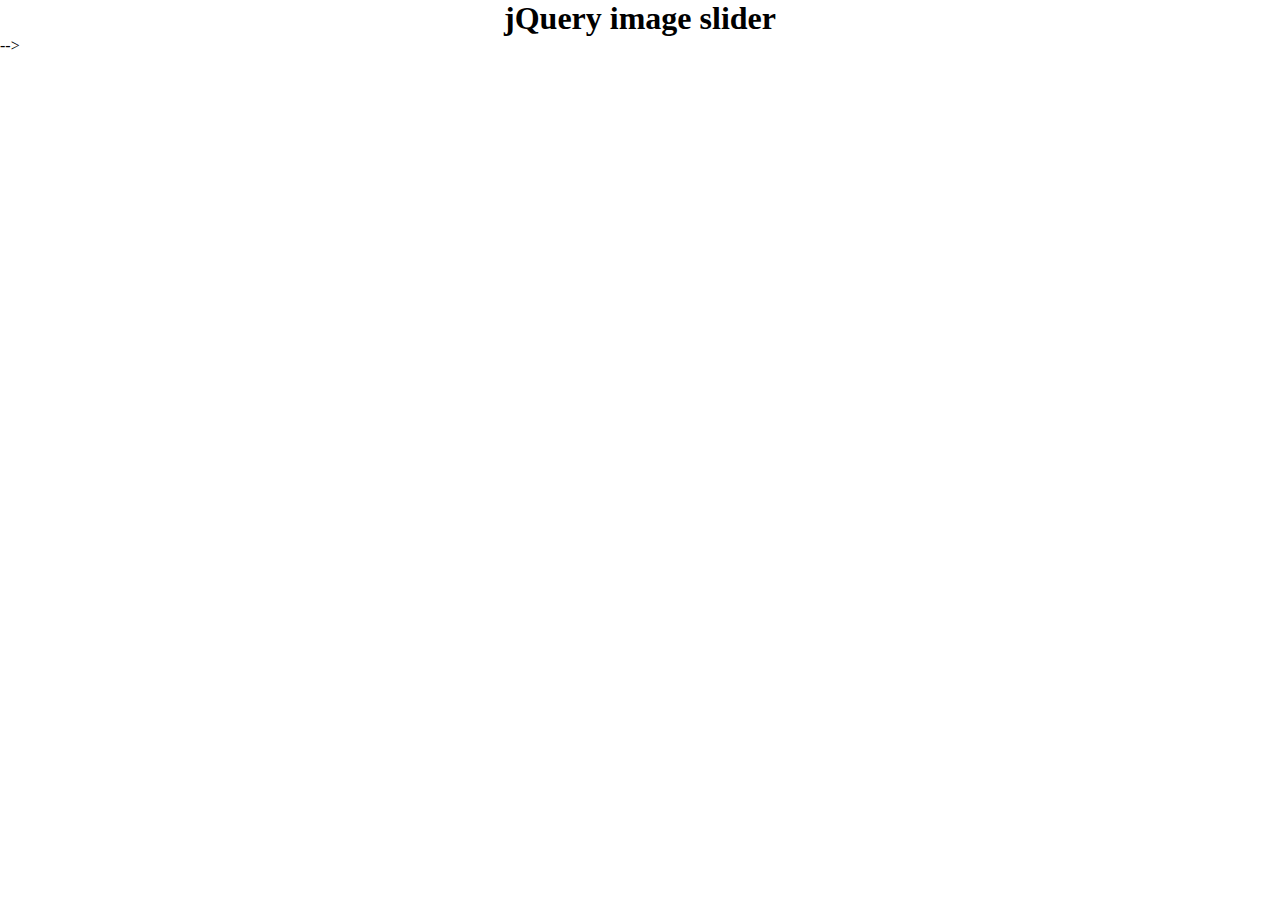
<file: image-slider-widget/index.html>
<!DOCTYPE html>
<html lang='en'>
<meta name='viewport' content='width=device-width, initial-scale=1.0'>

<head>
    <title></title>
    <meta charset='utf-8'>
    <meta name='author' content='Estrella Angel'>
    <meta name='description' content=''>
    <meta property='og:image' content=''>
    <meta property='og:description' content=''>
    <meta property='og:title' content=''>
    <link rel='shortcut icon' href='' type='image/x-icon'>
    <link rel="stylesheet" href="css/style.css">
</head>

<body id="background">
    <div class="container">
        <div class="header">
            <h1 id="test" class="text-muted">jQuery image slider</h1>
        </div>
        <div id="boxs">

        </div>
    </div>

    <!-- <div id="slider">
        <div class="slides">
            <!-- <li class="slide slide1"><img src="https://images.pexels.com/photos/672532/pexels-photo-672532.jpeg?auto=compress&cs=tinysrgb&dpr=3&h=750&w=1260" alt="none"></li>
            <li class="slide slide2"><img src="https://images.pexels.com/photos/1427581/pexels-photo-1427581.jpeg?auto=compress&cs=tinysrgb&dpr=2&h=750&w=1260" alt="none"></li>
            <li class="slide slide3"><img src="https://images.pexels.com/photos/2028885/pexels-photo-2028885.jpeg?auto=compress&cs=tinysrgb&dpr=2&h=750&w=1260" alt="none"></li>
            <li class="slide slide4"><img src="https://images.pexels.com/photos/161891/arundel-castle-monument-england-161891.jpeg?cs=srgb&dl=pexels-pixabay-161891.jpg&fm=jpg" alt="none"></li>
            <li class="slide slide5"><img src="https://images.pexels.com/photos/3075532/pexels-photo-3075532.jpeg?cs=srgb&dl=pexels-connor-danylenko-3075532.jpg&fm=jpg" alt="none"></li>
            <li class="slide slide6"><img src="https://images.pexels.com/photos/3075532/pexels-photo-3075532.jpeg?cs=srgb&dl=pexels-connor-danylenko-3075532.jpg&fm=jpg" alt="none"></li> -->
<!--             
            <li class="slide slide1"></li>
            <li class="slide slide2"></li>
            <li class="slide slide3"></li>
            <li class="slide slide4"></li>
            <li class="slide slide5"></li>
            <li class="slide slide6"></li> -->
<!-- 
        </div>
    </div> --> -->

    <script src="https://code.jquery.com/jquery-3.5.1.js" integrity="sha256-QWo7LDvxbWT2tbbQ97B53yJnYU3WhH/C8ycbRAkjPDc=" crossorigin="anonymous"></script>
    <script src="script.js"></script>
</body>
</html>
</file>
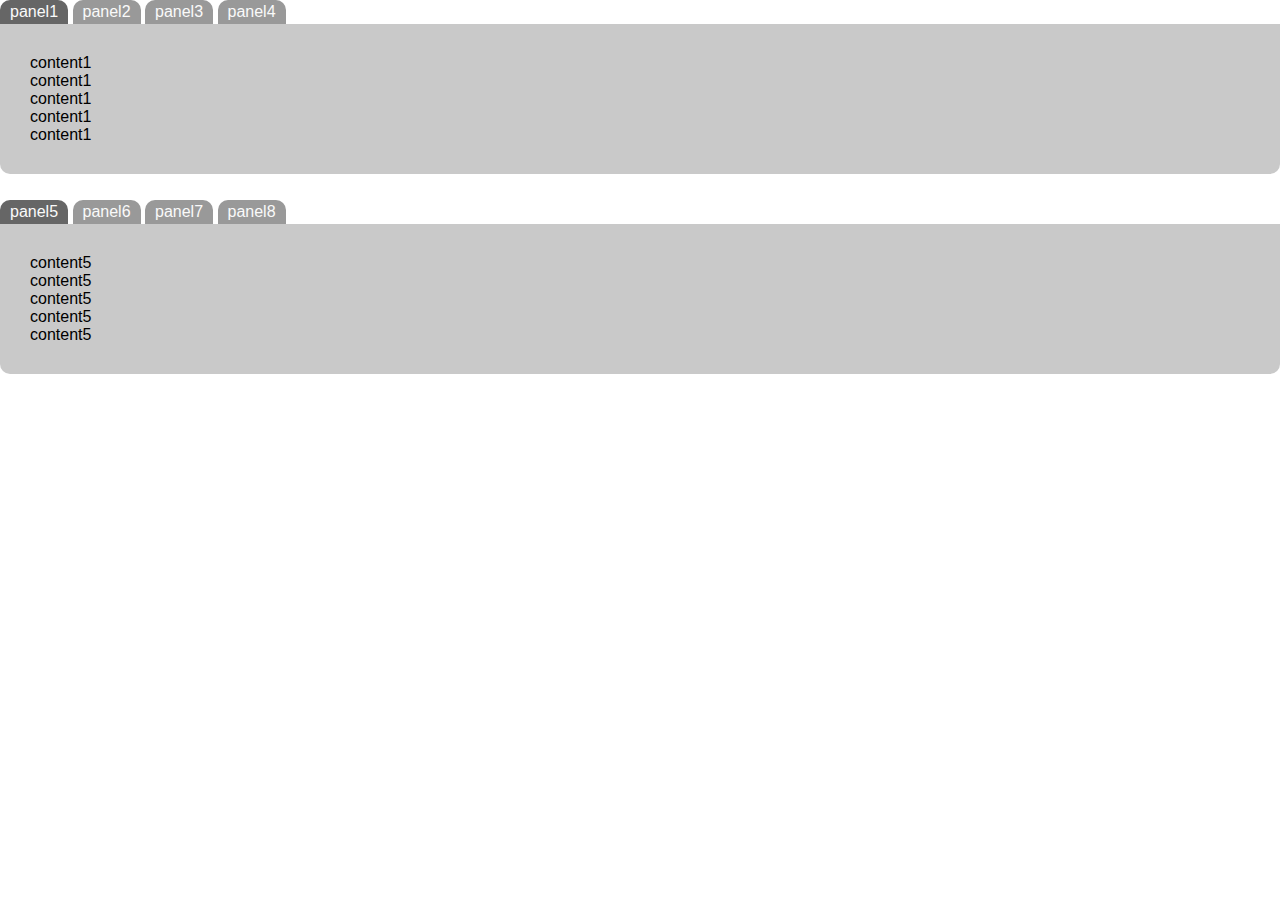
<file: panelWidget/index.html>
<!DOCTYPE html>
<html lang='en'>
<meta name='viewport' content='width=device-width, initial-scale=1.0'>

<head>
    <title></title>
    <meta charset='utf-8'>
    <meta name='author' content='Estrella Angel'>
    <meta name='description' content=''>
    <meta property='og:image' content=''>
    <meta property='og:description' content=''>
    <meta property='og:title' content=''>
    <link rel='shortcut icon' href='' type='image/x-icon'>
    <link rel="stylesheet" href="css/style.css">
</head>

<body>
    <div class="tab-panels">
        <ul class="tabs">
            <li rel="panell" class="active">panel1</li>
            <li rel="panel2">panel2</li>
            <li rel="panel3">panel3</li>
            <li rel="panel4">panel4</li>
        </ul>

        <div class="panel active" id="panel1">
            content1</br>
            content1</br>
            content1</br>
            content1</br>
            content1</br>
        </div>

        <div class="panel" id="panel2">
            content2</br>
            content2</br>
            content2</br>
            content2</br>
            content2</br>
        </div>

        <div class="panel" id="panel3">
            content3</br>
            content3</br>
            content3</br>
            content3</br>
            content3</br>
        </div>

        <div class="panel" id="panel4">
            content4</br>
            content4</br>
            content4</br>
            content4</br>
            content4</br>
        </div>

    </div>

    <div class="tab-panels">
        <ul class="tabs">
            <li rel="panel5" class="active">panel5</li>
            <li rel="panel6">panel6</li>
            <li rel="panel7">panel7</li>
            <li rel="panel8">panel8</li>
        </ul>

        <div class="panel active" id="panel5">
            content5</br>
            content5</br>
            content5</br>
            content5</br>
            content5</br>
        </div>

        <div class="panel" id="panel6">
            content6</br>
            content6</br>
            content6</br>
            content6</br>
            content6</br>
        </div>

        <div class="panel" id="panel7">
            content7</br>
            content7</br>
            content7</br>
            content7</br>
            content7</br>
        </div>

        <div class="panel" id="panel8">
            content8</br>
            content8</br>
            content8</br>
            content8</br>
            content8</br>
        </div>

    </div>

    <script src="https://code.jquery.com/jquery-3.5.1.js" integrity="sha256-QWo7LDvxbWT2tbbQ97B53yJnYU3WhH/C8ycbRAkjPDc=" crossorigin="anonymous"></script>
    <script src="script.js"></script>
</body>
</html>
</file>
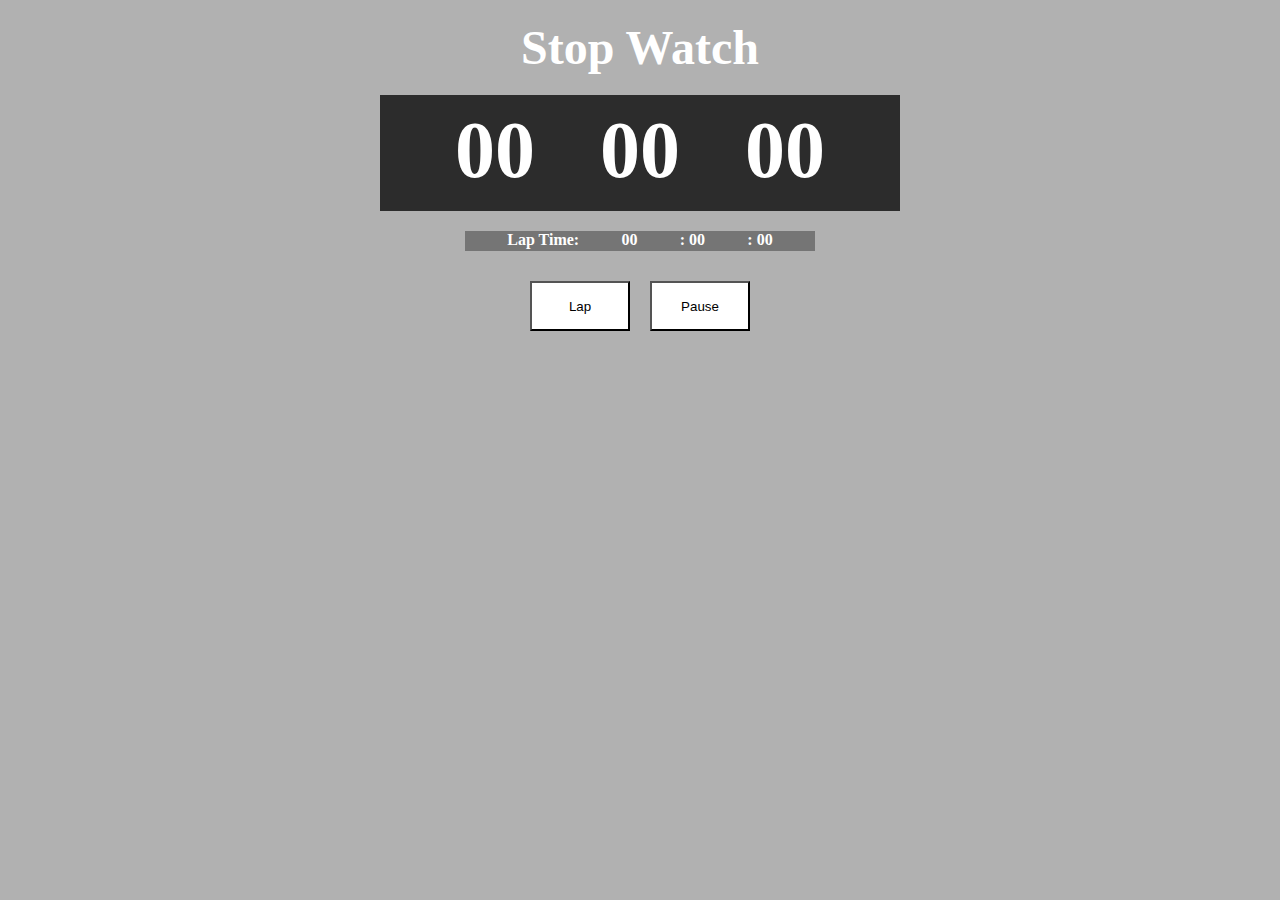
<file: stopWatchProj/index.html>
<!DOCTYPE html>
<html lang='en'>
<meta name='viewport' content='width=device-width, initial-scale=1.0'>
<head>
        <title>Stop Watch</title>
        <meta charset='utf-8'>
        <meta name='author' content='Estrella Angel'>
        <meta name='description' content=''>
        <meta property='og:image' content=''>
        <meta property='og:description' content=''>
        <meta property='og:title' content=''>
        <link rel='shortcut icon' href='' type='image/x-icon'>
        <link rel='stylesheet' href="css/style.css">
    </head>
    <body>
        <div class="header" id="test">Stop Watch</div>
        <div class="times">
            <div class="runningTime" id="runningTime">
                <div class="runningTimeSpaces" id="minutes">00</div>
                <div class="runningTimeSpaces" id="seconds">00</div>
                <div class="runningTimeSpaces" id="milliseconds">00</div>
            </div>
            <div class="lapTime" id="lapTime">
                <div class="lapName">Lap Time: </div>
                <div class="runningTimeSpaces" id="lapMin">00</div>
                <div class="runningTimeSpaces" id="lapSec">: 00</div>
                <div class="runningTimeSpaces" id="lapMil">: 00</div>
            </div>
        </div>
        <div class="btns">
            <button class="lapBtn" id="lapBtn">Lap</button>
            <button class="pauseBtn" id="pauseBtn">Pause</button>
        </div>
        <script src="https://code.jquery.com/jquery-3.5.1.js" integrity="sha256-QWo7LDvxbWT2tbbQ97B53yJnYU3WhH/C8ycbRAkjPDc=" crossorigin="anonymous"></script>
        <script src="script.js"></script>
    </body>
</html>
</file>
<file: image-slider-widget/css/style.css>
*,
*::after,
*::before {
  padding: 0;
  margin: 0;
  -webkit-box-sizing: border-box;
          box-sizing: border-box;
}

h1 {
  text-align: center;
  margin: auto;
}

#boxs {
  display: -webkit-box;
  display: -ms-flexbox;
  display: flex;
  -ms-flex-wrap: wrap;
      flex-wrap: wrap;
  -webkit-box-orient: horizontal;
  -webkit-box-direction: normal;
      -ms-flex-direction: row;
          flex-direction: row;
  width: 100%;
}

#boxs div {
  margin: 10px;
}
/*# sourceMappingURL=style.css.map */
</file>
<file: panelWidget/css/style.css>
*,
*::before,
*::after {
  padding: 0;
  margin: 0;
  -webkit-box-sizing: border-box;
          box-sizing: border-box;
  font-family: sans-serif;
}

.unselected {
  background-color: #fafafa;
  color: #333;
}

.tab-panels {
  min-height: 200px;
}

.tab-panels ul {
  margin: 0;
  padding: 0;
}

.tab-panels ul li {
  list-style-type: none;
  display: inline-block;
  background-color: #999;
  padding: 3px 10px;
  color: #fafafa;
  font-weight: 200;
  border-radius: 10px 10px 0px 0px;
}

.tab-panels ul li:hover, .tab-panels ul li.active {
  color: #fafafa;
  background: #666;
}

.tab-panels .panel {
  display: none;
  background-color: #c9c9c9;
  padding: 30px;
  border-radius: 0 0 10px 10px;
}

.tab-panels .panel.active {
  display: block;
}
/*# sourceMappingURL=style.css.map */
</file>
<file: stopWatchProj/css/style.css>
body {
  background-color: #b1b1b1;
  color: white;
  font-weight: bolder;
}

.header {
  font-size: 3rem;
  text-align: center;
  margin: 20px;
}

.times {
  display: -webkit-box;
  display: -ms-flexbox;
  display: flex;
  -webkit-box-orient: vertical;
  -webkit-box-direction: normal;
      -ms-flex-direction: column;
          flex-direction: column;
  -webkit-box-pack: center;
      -ms-flex-pack: center;
          justify-content: center;
  justify-items: center;
  -ms-flex-line-pack: center;
      align-content: center;
  -webkit-box-align: center;
      -ms-flex-align: center;
          align-items: center;
}

.times .runningTime {
  background-color: #2c2c2c;
  width: 500px;
  padding: 10px;
  height: 6rem;
  margin-bottom: 20px;
  display: -webkit-box;
  display: -ms-flexbox;
  display: flex;
  -webkit-box-orient: horizontal;
  -webkit-box-direction: normal;
      -ms-flex-direction: row;
          flex-direction: row;
  -webkit-box-pack: space-evenly;
      -ms-flex-pack: space-evenly;
          justify-content: space-evenly;
  -ms-flex-line-pack: center;
      align-content: center;
}

.times .runningTime div {
  text-align: right;
  font-size: 5rem;
  color: white;
}

.times .lapTime {
  background-color: #757575;
  width: 350px;
  height: 20px;
  margin-bottom: 20px;
  display: -webkit-box;
  display: -ms-flexbox;
  display: flex;
  -webkit-box-orient: horizontal;
  -webkit-box-direction: normal;
      -ms-flex-direction: row;
          flex-direction: row;
  -webkit-box-pack: space-evenly;
      -ms-flex-pack: space-evenly;
          justify-content: space-evenly;
}

.btns {
  display: -webkit-box;
  display: -ms-flexbox;
  display: flex;
  -webkit-box-orient: horizontal;
  -webkit-box-direction: normal;
      -ms-flex-direction: row;
          flex-direction: row;
  -webkit-box-pack: center;
      -ms-flex-pack: center;
          justify-content: center;
}

.btns button {
  background-color: white;
  width: 100px;
  height: 50px;
  margin: 10px;
}
/*# sourceMappingURL=style.css.map */
</file>
